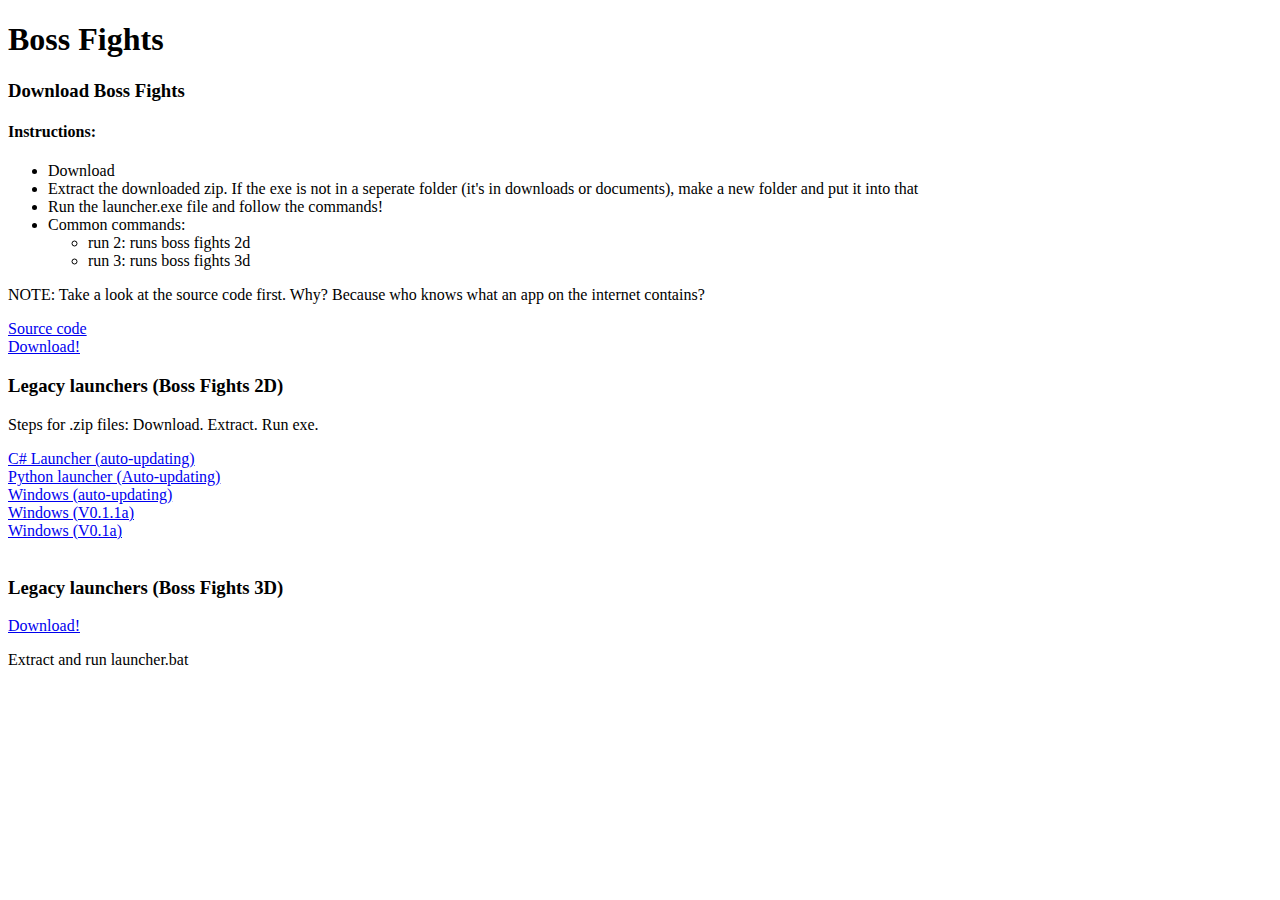
<file: index.html>
<!DOCTYPE html>
<html>
    <head>
        <link rel="stylesheet" href="style.css">
        <title>Boss Fights</title>
    </head>
    <body>
        <h1>Boss Fights</h1>

        <h3>Download Boss Fights</h3>
        <h4>Instructions:</h4>
        <ul>
            <li>Download</li>
            <li>Extract the downloaded zip. If the exe is not in a seperate folder (it's in downloads or documents), make a new folder and put it into that</li>
            <li>Run the launcher.exe file and follow the commands!</li>
            <li>Common commands:</li>
            <ul>
                <li>run 2: runs boss fights 2d</li>
                <li>run 3: runs boss fights 3d</li>
            </ul>
        </ul>
        <p>NOTE: Take a look at the source code first. Why? Because who knows what an app on the internet contains?</p>
        <a href="Downloads/launcher.py">Source code</a>
        <br>
        <a href="Downloads/Boss Fights universal launcher.zip" download>Download!</a>


        <h3>Legacy launchers (Boss Fights 2D)</h3>
        <p>Steps for .zip files: Download. Extract. Run exe.</p>
        <a href="Downloads/Boss Fights Launcher (C#).zip" download>C# Launcher (auto-updating)</a>
        <br>
        <a href="Downloads/Boss Fights python launcher.zip" download>Python launcher (Auto-updating)</a>
        <br>
        <a href="Downloads/Boss Fights (x86).zip" download>Windows (auto-updating)</a>
        <br>
        <a href="Downloads/Boss Fights V0.1.1 setup (x86).exe" download>Windows (V0.1.1a)</a>
        <br>
        <a href="Downloads/Boss Fights setup (x86).exe" download>Windows (V0.1a)</a>
        <br>
        <br>
        <h3>Legacy launchers (Boss Fights 3D)</h3>
        <a href="Downloads/Boss Fights 3D.zip">Download!</a>
        <br>
        <p>Extract and run launcher.bat</p>
    </body>
</html>
</file>
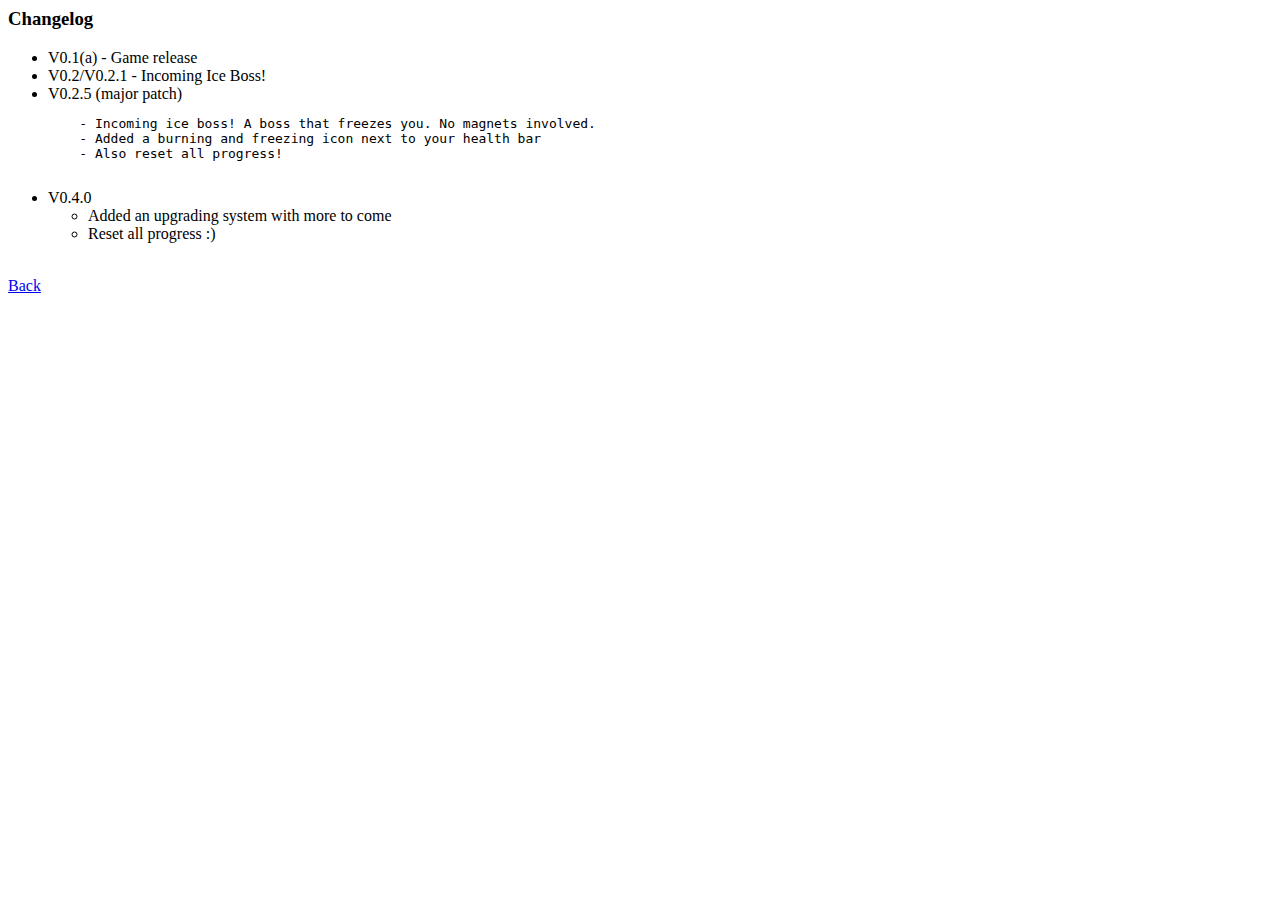
<file: patchnotes.html>
<html lang="en">
<head>
    <meta charset="UTF-8">
    <meta http-equiv="X-UA-Compatible" content="IE=edge">
    <meta name="viewport" content="width=device-width, initial-scale=1.0">
    <title>Boss Fights changelog</title>
</head>
<body>
    <h3>Changelog</h3>
    <ul>
        <li>V0.1(a) - Game release</li>
        <li>V0.2/V0.2.1 - Incoming Ice Boss!</li>
        <li>V0.2.5 (major patch)
            <pre>
    - Incoming ice boss! A boss that freezes you. No magnets involved.
    - Added a burning and freezing icon next to your health bar
    - Also reset all progress!
            </pre>
        </li>
        <li>V0.4.0
            <ul>
                <li>Added an upgrading system with more to come</li>
                <li>Reset all progress :)</li>
            </ul>
        </li>
    </ul>
    <br>
    <a href="index.html">Back</a>
</body>
</html>
</file>
<file: style.css>
.important {
    color: #ff0000;
}
.warning {
    color: #ffff00;
}
</file>
